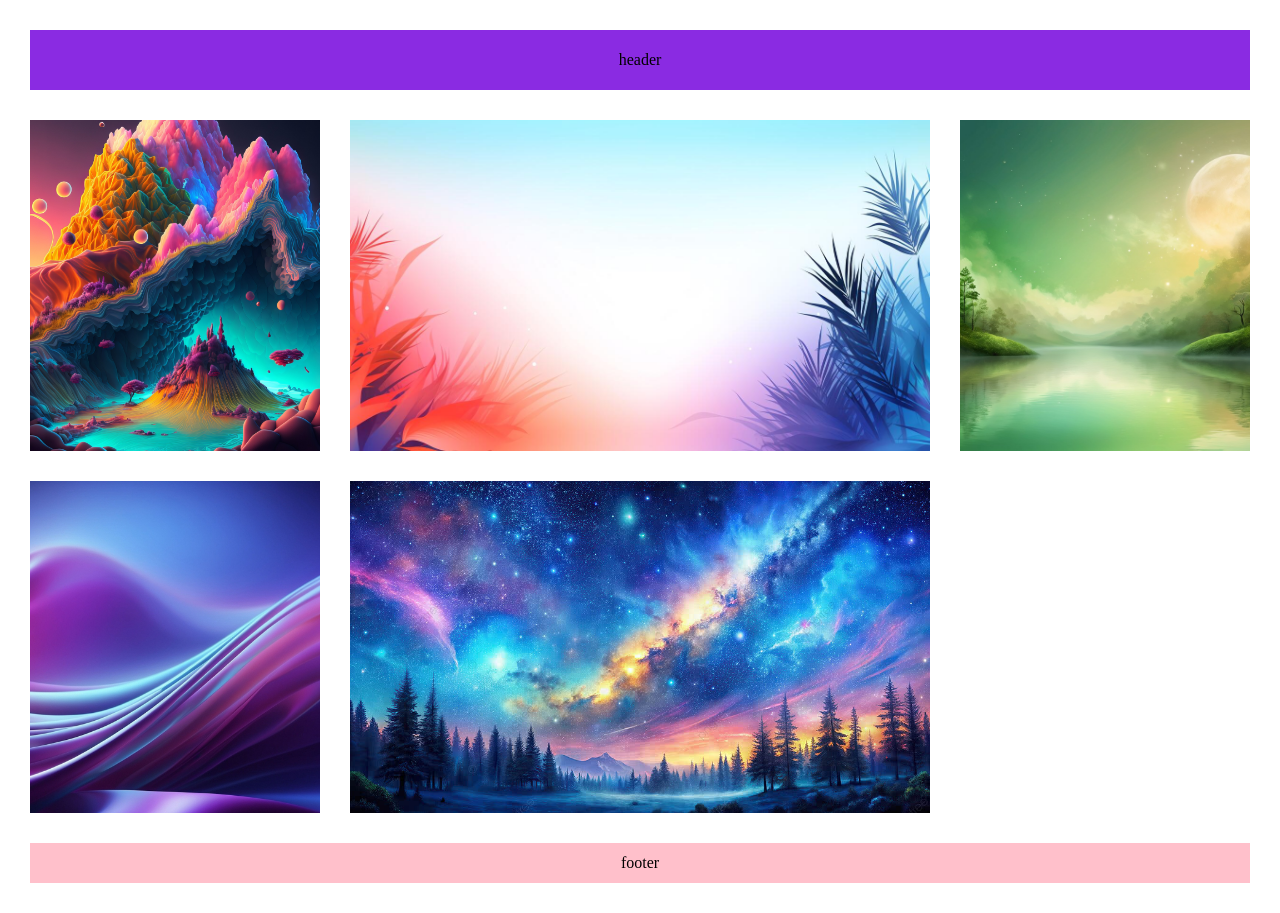
<file: index.html>
<!DOCTYPE html>
<html lang="en">
<head>
    <meta charset="UTF-8">
    <meta name="viewport" content="width=device-width, initial-scale=1.0">
    <title>Document</title>
    <link rel="stylesheet" href="style.css">
</head>
<body>

    <div class="layout">
        <div class="header">header</div>
        <div class="img">
            <img src="../images/grid1.jpeg" alt="Slide1">
        </div>
        <div class="img">
            <img src="../images/grid2.jpg" alt="Slide2">
        </div>
        <div class="img">
            <img src="../images/grid3.jpg" alt="Slide3">
        </div>
        <div class="img">
            <img src="../images/grid4.jpg" alt="Slide4">
        </div>
        <div class="img">
            <img src="../images/grid5.jpg" alt="Slide5">
        </div>
        <div class="footer">footer</div>
    </div>

</body>
</html>
</file>
<file: style.css>
*{
    margin:0;
    padding:0;
    box-sizing:border-box;
}
body{
    margin:30px
}
.layout{
    display:grid;
    grid-template-columns:1fr 2fr 1fr;
    grid-template-rows: 60px 1fr 1fr 40px;
    gap: 30px;
}
.layout > div img {
  width: 100%;
  height: 100%;
  object-fit: cover;
  display: block;
}
.layout > div{
    display: grid;
    justify-content: center;
    align-items: center;
}
.header, .footer{
    grid-column: 1 / -1;
    text-align: center;
}
.header{
    background-color: blueviolet;
}
.footer{
    background-color: pink;
}
</file>
<file: Grid/style.css>
*{
    margin:0;
    padding:0;
    box-sizing:border-box;
}
body{
    margin:30px
}
.layout{
    display:grid;
    grid-template-columns:1fr 2fr 1fr;
    grid-template-rows: 60px 1fr 1fr 40px;
    gap: 30px;
}
.layout > div img {
  width: 100%;
  height: 100%;
  object-fit: cover;
  display: block;
}
.layout > div{
    display: grid;
    justify-content: center;
    align-items: center;
}
.header, .footer{
    grid-column: 1 / -1;
    text-align: center;
}
.header{
    background-color: blueviolet;
}
.footer{
    background-color: pink;
}
</file>
